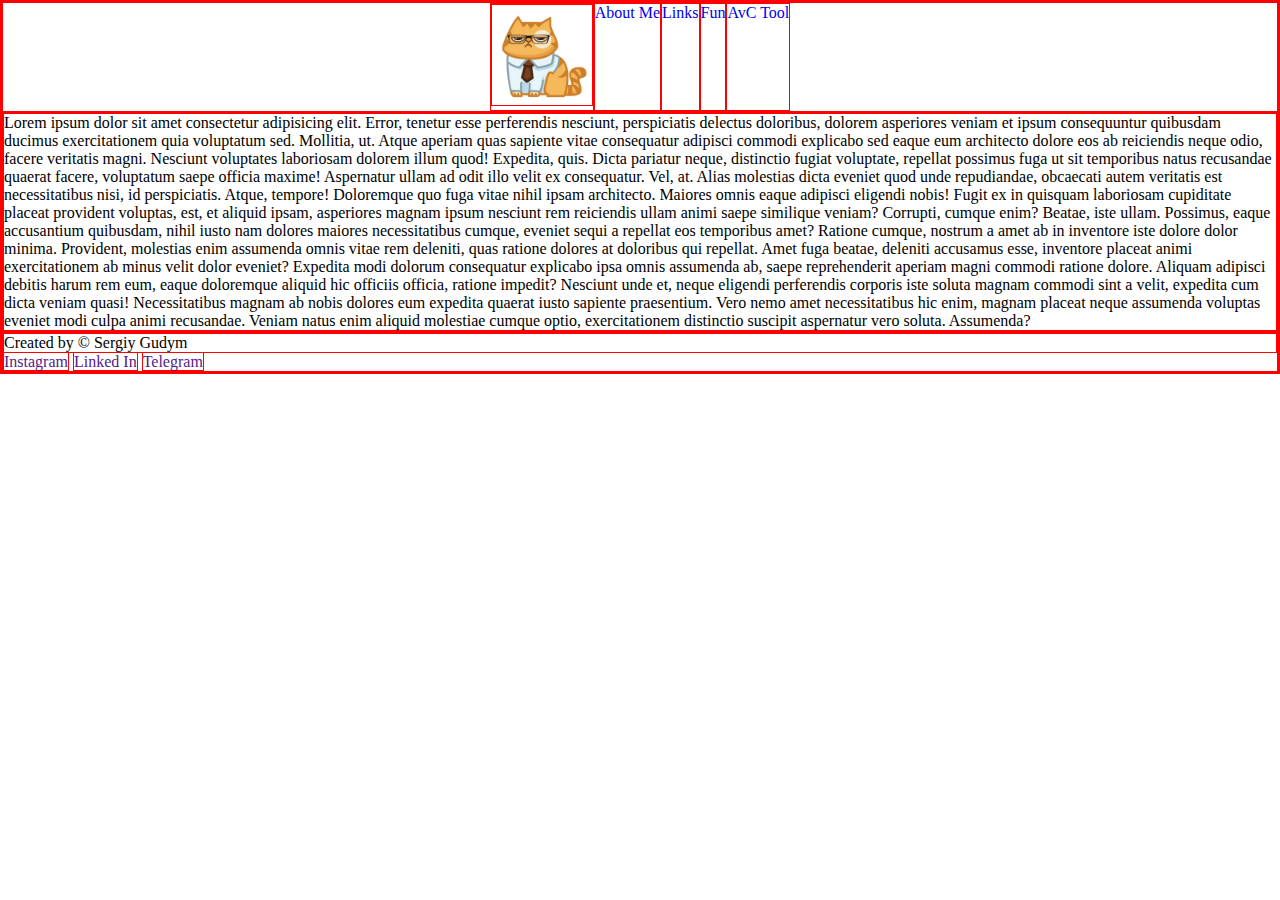
<file: index.html>
<!DOCTYPE html>
<html lang="en">
<head>
    <meta charset="UTF-8">
    <meta name="viewport" content="width=device-width, initial-scale=1.0">
    <meta http-equiv="X-UA-Compatible" content="ie=edge">
    <title>Sergiy Gudym's web page</title>
    <link rel="stylesheet" href="/styles/styles.css">
    <link rel="shortcut icon" type="image/jpg" href="images/whFsoSj9RA0.jpg"/>

</head>
<body>
    <header class="header">
        <a href="index.html"><img src="images/whFsoSj9RA0.jpg" class="fav"></a>
        <a href="about.html">About Me</a>
        <a href="links.html">Links</a>
        <a href="fun.html">Fun</a>
        <a href="sergiygudym.github.io/avctool" target="_blank">AvC Tool</a>
    </header>
    <main>
        <div>
            Lorem ipsum dolor sit amet consectetur adipisicing elit. Error, tenetur esse perferendis nesciunt, perspiciatis delectus doloribus, dolorem asperiores veniam et ipsum consequuntur quibusdam ducimus exercitationem quia voluptatum sed. Mollitia, ut.
            Atque aperiam quas sapiente vitae consequatur adipisci commodi explicabo sed eaque eum architecto dolore eos ab reiciendis neque odio, facere veritatis magni. Nesciunt voluptates laboriosam dolorem illum quod! Expedita, quis.
            Dicta pariatur neque, distinctio fugiat voluptate, repellat possimus fuga ut sit temporibus natus recusandae quaerat facere, voluptatum saepe officia maxime! Aspernatur ullam ad odit illo velit ex consequatur. Vel, at.
            Alias molestias dicta eveniet quod unde repudiandae, obcaecati autem veritatis est necessitatibus nisi, id perspiciatis. Atque, tempore! Doloremque quo fuga vitae nihil ipsam architecto. Maiores omnis eaque adipisci eligendi nobis!
            Fugit ex in quisquam laboriosam cupiditate placeat provident voluptas, est, et aliquid ipsam, asperiores magnam ipsum nesciunt rem reiciendis ullam animi saepe similique veniam? Corrupti, cumque enim? Beatae, iste ullam.
            Possimus, eaque accusantium quibusdam, nihil iusto nam dolores maiores necessitatibus cumque, eveniet sequi a repellat eos temporibus amet? Ratione cumque, nostrum a amet ab in inventore iste dolore dolor minima.
            Provident, molestias enim assumenda omnis vitae rem deleniti, quas ratione dolores at doloribus qui repellat. Amet fuga beatae, deleniti accusamus esse, inventore placeat animi exercitationem ab minus velit dolor eveniet?
            Expedita modi dolorum consequatur explicabo ipsa omnis assumenda ab, saepe reprehenderit aperiam magni commodi ratione dolore. Aliquam adipisci debitis harum rem eum, eaque doloremque aliquid hic officiis officia, ratione impedit?
            Nesciunt unde et, neque eligendi perferendis corporis iste soluta magnam commodi sint a velit, expedita cum dicta veniam quasi! Necessitatibus magnam ab nobis dolores eum expedita quaerat iusto sapiente praesentium.
            Vero nemo amet necessitatibus hic enim, magnam placeat neque assumenda voluptas eveniet modi culpa animi recusandae. Veniam natus enim aliquid molestiae cumque optio, exercitationem distinctio suscipit aspernatur vero soluta. Assumenda?
        </div>
    </main>
    <footer>
        <p>Created by &copy; Sergiy Gudym</p>
        <a href="">Instagram</a>
        <a href="">Linked In</a>
        <a href="">Telegram</a>
    </footer>
</body>
</html>
</file>
<file: styles/styles.css>
* {
    margin: 0px;
    padding: 0px;
    border: 1px solid red;
}

.header {
    display: flex;
    justify-content: center;
    
}

a {
    text-decoration: none;
    color: ;
    
}

.fav {
    width: 100px;
    height: 100px;
}
</file>
